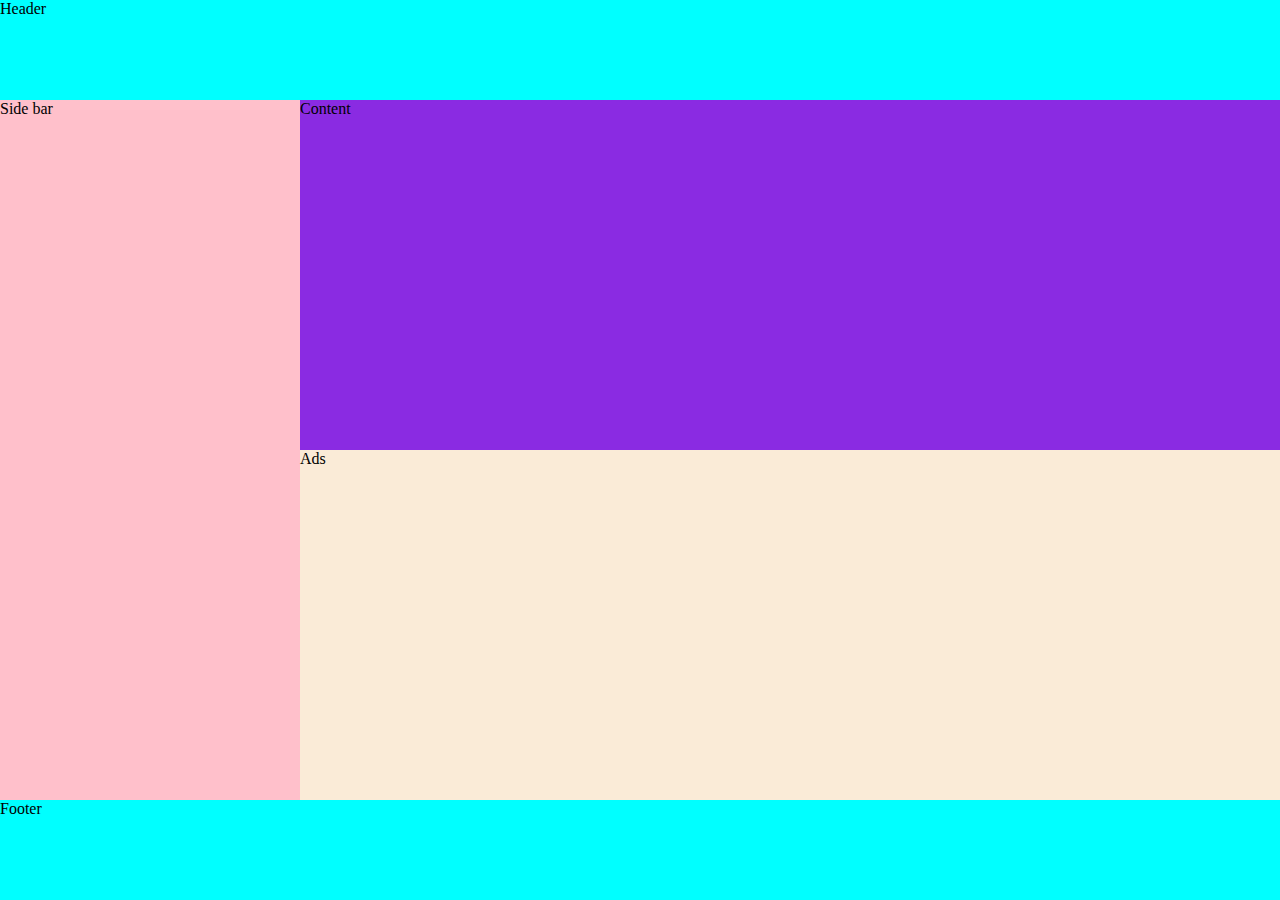
<file: index.html>
<!DOCTYPE html>
<html lang="en">
<head>
    <meta charset="UTF-8">
    <meta name="viewport" content="width=device-width, initial-scale=1.0">
    <title>Document</title>
    <link rel="stylesheet" href="index.css">
</head>
<body>
    <div class="container">
        <div class="header">Header</div>
        <div class="side-bar">Side bar</div>
        <div class="content">Content</div>
        <div class="ads">Ads</div>
        <div class="footer">Footer</div>
    </div>
</body>
</html>
</file>
<file: index.css>
* {
    margin: 0;
    padding: 0;
    box-sizing: border-box;
}

.container {
    display: grid;
    height: 100vh;
    /* grid-template-columns: 300px 1fr;
    grid-template-rows: 100px 1fr 1fr 100px; */
    grid-template: 100px 1fr 1fr 100px / 300px 1fr;

    grid-template-areas: 
    "header header"
    "side-bar content"
    "side-bar ads"
    "footer footer";
}

.header {
    grid-area: header;
    background-color: aqua;
}

.side-bar {
    grid-area: side-bar;
    background-color: pink;
}

.content {
    grid-area: content;
    background-color: blueviolet;
}

.ads {
    grid-area: ads;
    background-color: antiquewhite;
}

.footer {
    grid-area: footer;
    background-color: aqua;
}
</file>
